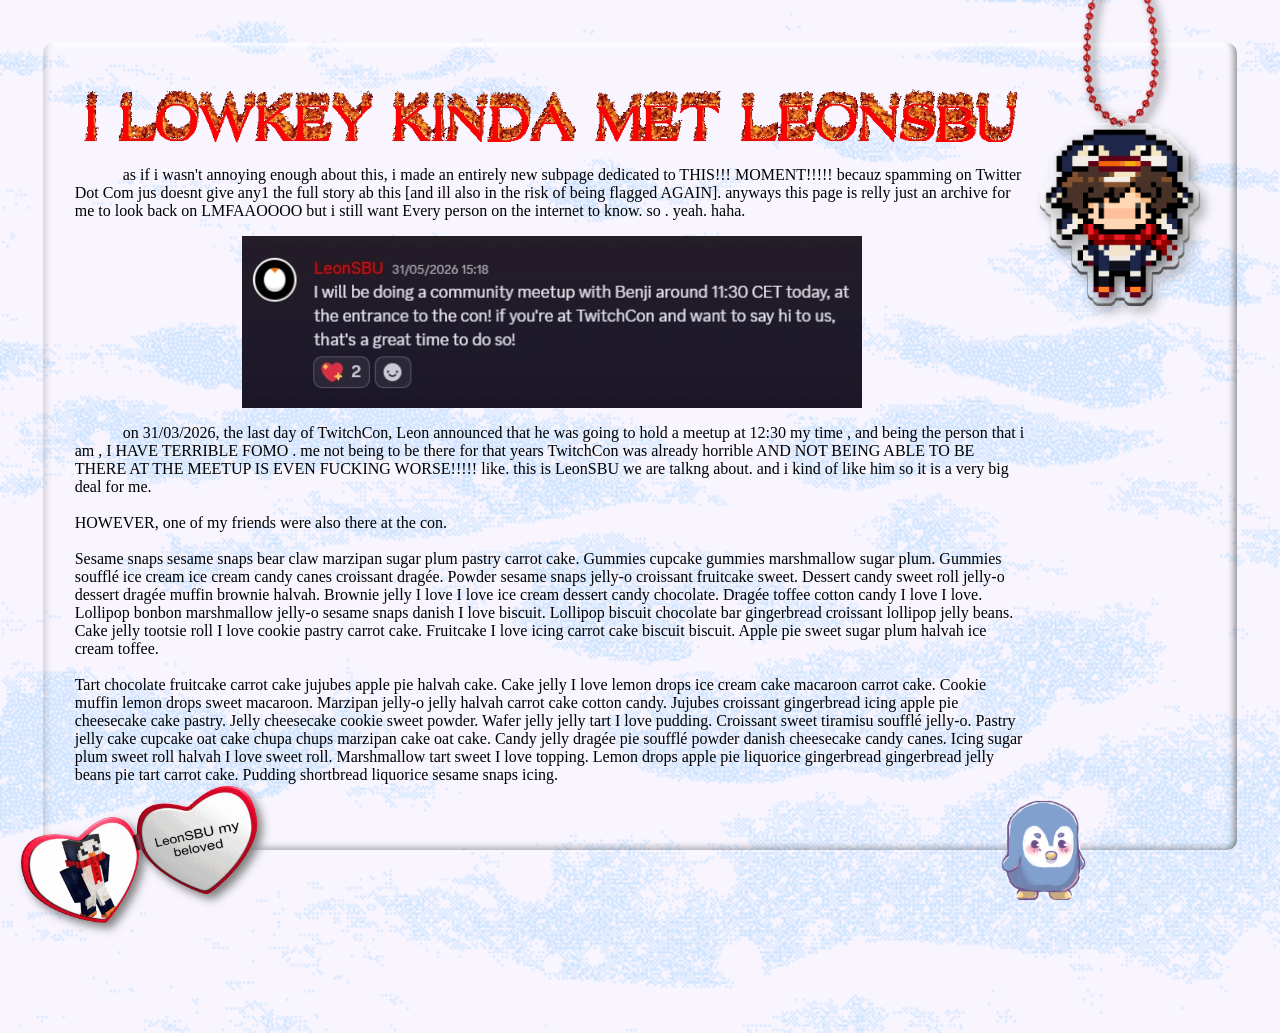
<file: ILOWKEYMETLEONSBU.html>
<!doctype html>
<head>
    <meta charset="utf-8">
    <link rel="stylesheet" href="style.css">
    <link rel="stylesheet" href="webmeji/webmeji.css">
    <script src="webmeji/config.js"></script>
    <script src="webmeji/webmeji.js"></script>
</head>
<body>
    <img src="imgs/keychain.png" class="keychain"> 
    <div id="container">
        <img src="imgs/firetext.webp" style="width: 100%;">
        <p>as if i wasn't annoying enough about this, i made an entirely new subpage dedicated to THIS!!! MOMENT!!!!!
            becauz spamming on Twitter Dot Com jus doesnt give any1 the full story ab this [and ill also in the risk of being flagged AGAIN]. 
            anyways this page is relly just an archive for me to 
            look back on LMFAAOOOO but i still want Every person on the internet to know. so . yeah. haha.
        </p>
        <img class="ss" src="imgs/ss1.webp" id="img1" onclick="change(this)">
        <p>
            on 31/03/2026, the last day of TwitchCon, Leon announced that he was going to hold a meetup at 12:30 my time , and being the person that i am ,
            I HAVE TERRIBLE FOMO . me not being to be there for that years TwitchCon was already horrible AND NOT BEING ABLE TO BE THERE AT THE MEETUP IS EVEN FUCKING WORSE!!!!!
            like. this is LeonSBU we are talkng about. and i kind of like him so it is a very big deal for me.
            <br><br>
        HOWEVER, one of my friends were also there at the con.
        <br><br>
        Sesame snaps sesame snaps bear claw marzipan sugar plum pastry carrot cake. Gummies cupcake gummies marshmallow sugar plum. Gummies soufflé ice cream ice cream candy canes croissant dragée. Powder sesame snaps jelly-o croissant fruitcake sweet. Dessert candy sweet roll jelly-o dessert dragée muffin brownie halvah. Brownie jelly I love I love ice cream dessert candy chocolate. Dragée toffee cotton candy I love I love. Lollipop bonbon marshmallow jelly-o sesame snaps danish I love biscuit. Lollipop biscuit chocolate bar gingerbread croissant lollipop jelly beans. Cake jelly tootsie roll I love cookie pastry carrot cake. Fruitcake I love icing carrot cake biscuit biscuit. Apple pie sweet sugar plum halvah ice cream toffee.
        <br><br>
            Tart chocolate fruitcake carrot cake jujubes apple pie halvah cake. Cake jelly I love lemon drops ice cream cake macaroon carrot cake. Cookie muffin lemon drops sweet macaroon. Marzipan jelly-o jelly halvah carrot cake cotton candy. Jujubes croissant gingerbread icing apple pie cheesecake cake pastry. Jelly cheesecake cookie sweet powder. Wafer jelly jelly tart I love pudding. Croissant sweet tiramisu soufflé jelly-o. Pastry jelly cake cupcake oat cake chupa chups marzipan cake oat cake. Candy jelly dragée pie soufflé powder danish cheesecake candy canes. Icing sugar plum sweet roll halvah I love sweet roll. Marshmallow tart sweet I love topping. Lemon drops apple pie liquorice gingerbread gingerbread jelly beans pie tart carrot cake. Pudding shortbread liquorice sesame snaps icing.
        <br><br>
            
        </p>  
    </div>
    <img id="heart" class="zoom" src="imgs/leonsbu my beloved.png">


    <style>
        body {
    background: url("imgs/snow.png") repeat;
    background-size: cover;
    margin-top: 69px;
    margin: 42.69px;
    }
        #container {
    overflow: scroll;
    display: flex;
    flex-direction: column;
    justify-content: start;
    align-items: center;
    font-family: oldschool;
    max-height: 48.5rem;
    padding: 2rem;
    padding-right: 13rem;
    border-radius: 10px;
    box-shadow: inset 13px 0px 6px -10px rgb(66 66 66 / 20%), inset -13px 0px 6px -10px rgb(66 66 66 / 56%), inset 0px 13px 6px -10px #ffffff, inset 0px -13px 6px -10px rgb(66 66 66 / 38%);
    }
        #container::-webkit-scrollbar {
    width: 0; /* remove scrollbar space */
    background: transparent; /* to make scrollbar invisible */
    }
        #container::-webkit-scrollbar-thumb {
    background: transparent;
    }
        .fullsize {
    max-width: 100%;
    z-index: 5;
    }
        .keychain {
    max-width: 10rem;
    display: block;
    position: absolute;
    top: -31px;
    left: calc(100vw - 240px);
    transform-origin: top center;
    animation: keychain-sway 3s ease-in-out infinite;
    -webkit-filter: drop-shadow(5px 5px 5px #7e7e7e);
    filter: drop-shadow(5px 5px 5px #7e7e7e);
    }
    @keyframes keychain-sway {
    0%,100% {
        transform: rotate(2deg)
    }
    50% {
        transform: rotate(-2deg);
    }
    }
        .ss {
    max-width: 65%;
    }
        p {
    text-indent: 3em;
    }
        #heart {
    position: relative;
    max-width: 15rem;
    top: -4rem;
    right: 1.5rem;
    width: 40%;
    -webkit-filter: drop-shadow(5px 5px 5px #7e7e7e);
    filter: drop-shadow(5px 5px 5px #7e7e7e);
    transition: transform .5s;
    }
        .zoom:hover {
    -ms-transform: scale(1.1); /* IE 9 */
    -webkit-transform: scale(1.1); /* Safari 3-8 */
    transform: scale(1.1);
    } 
    </style>

<script>
var b = document.documentElement;
var imgurl = "imgs/minecraft_melon_slice.png";
var size = [10, 20];
function rand(min, max)
{
return Math.floor(Math.random() * (max - min + 1) + min)
}
function getSize()
{
return rand(size[0], size[1]);
}
function lerp(a,b,f)
{
return (b-a)*f+a;
}
function heart(x,y)
{
var s = getSize();
x -= s/2;
y -= s/2;
x = Math.floor(x) + rand(-5, 5);
y = Math.floor(y) + rand(-5, 5);
var fx = x + rand(-40, 40);
var fy = y + rand(-40, 40);
var i = document.createElement("img");
i.src = imgurl;
i.style = `pointer-events: none; position: fixed; width: ${s}px; left: ${x}px; top: ${y}px; -webkit-touch-callout: none; -webkit-user-select: none; -khtml-user-select: none; -moz-user-select: none; -ms-user-select: none; user-select: none; z-index: 1000000;`;
b.appendChild(i);
var f = 0;
var interval;
interval = setInterval(function() {
var _x = Math.floor(lerp(x, fx, f));
var _y = Math.floor(lerp(y, fy, f));
i.style = `pointer-events: none; position: fixed; width: ${s}px; left: ${_x}px; top: ${_y}px; -webkit-touch-callout: none; -webkit-user-select: none; -khtml-user-select: none; -moz-user-select: none; -ms-user-select: none; user-select: none; z-index: 1000000;`;
i.style.opacity = 1-f;
f += 0.01;
if (f > 1)
{
clearInterval(interval);
b.removeChild(i);
}
}, 10);
}
function bro(x,y)
{
for (var i = 0; i < 5; i++)
{
heart(x,y);
}
}
b.addEventListener("click", function(event){
var x = event.clientX;
var y = event.clientY;
bro(x,y);
});

  </script>

<script>
    function change(element) {
        element.classList.toggle("fullsize");
    }
</script>

</body>
</file>
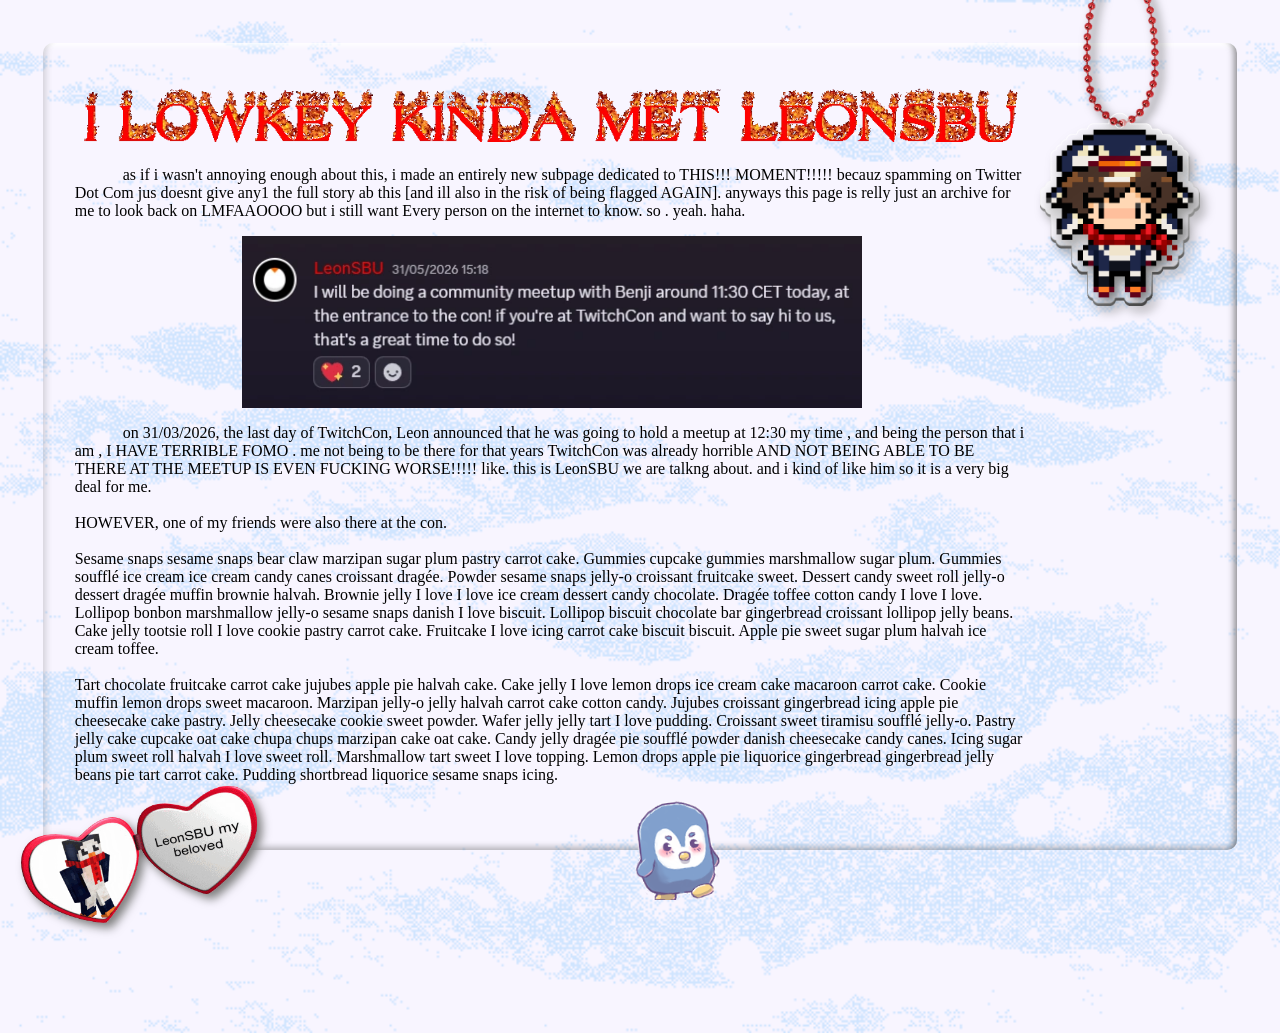
<file: LEONSBU.html>
<!doctype html>
<!--
                                                                     
                                                                     
    @@@@@@@@@@@@@@@@@@@@@@@@@@@@@@@@@@@@@@@@@@@@@@@@@@@@@@@@@@@@@    
    @@@@@@@@@@@@@@@@@@@@@@@@@@@@@@@@@@@@@@@@@@@@@@@@@@@@@@@@@@@@@    
    @@@@@@@@@@@@@@@@@@@@@@@@@@@@@@@@@@@@@@@@@@@@@@@@@@@@@@@@@@@@@    
    @@@@@@@@@@@@@@@@@@@@@@@@@@@@@@@@@@@@@@@@@@@@@@@@@@@@@@@@@@@@@    
    @@@@@@@@@@@@@@@-                             :@@@@@@@@@@@@@@@    
    @@@@@@@@@@@@@@@:                             .@@@@@@@@@@@@@@@    
    @@@@@@@@@@@@@@@:                             .@@@@@@@@@@@@@@@    
    @@@@@@@@@@@@@@@:                             .@@@@@@@@@@@@@@@    
    @@@@@@@@                                             @@@@@@@@    
    @@@@@@@@                                             @@@@@@@@    
    @@@@@@@@                                             @@@@@@@@    
    @@@@@@@@                                             @@@@@@@@    
    =======+@@@@@@@@@@@@@@@:              @@@@@@@@@@@@@@@:=======    
    .      .@@@@@@@.       .              @@@@@@@@       .      .    
    .      .@@@@@@@.       .              @@@@@@@@       .      .    
    .      .@@@@@@@.       .              @@@@@@@@       .      .    
    .      .@@@@@@@#=======.              @@@@@@@@=======.      .    
    .      .@@@@@@@@@@@@@@@               @@@@@@@@@@@@@@@.      .    
    .      .@@@@@@@@@@@@@@@               @@@@@@@@@@@@@@@.      .    
    .      .@@@@@@@@@@@@@@@               @@@@@@@@@@@@@@@.      .    
    .       %%%%%%%@@@@@@@@               %%%%%%%%@@@@@@@       .    
    .                     =+++++++========-                     .   
    .                     =+++++++========-                     .     
    .                     =+++++++========-                     .    
    .                     =+++++++========-                     .    
    .                     =+++++++========-                     .
*********%%%%%%%%*********#########********%%%%%%%%#********#########
*********%%%%%%%%*********#########********%%%%%%%%#********#########
*********%%%%%%%%*********#########********%%%%%%%%#********#########
*********%%%%%%%%*********#########********%%%%%%%%#********#########
*********%%%%%%%%#********#########********#########********#########
*********%%%%%%%%#********#########********#########********#########
*********%%%%%%%%#********#########********#########********#########
*********%%%%%%%%#********#########********#########********#########
*********%%%%%%%%#********#########********#########********#########
-->
<head>
    <meta charset="utf-8">
    <link rel="stylesheet" href="style.css">
    <link rel="stylesheet" href="webmeji/webmeji.css">
    <script src="webmeji/config.js"></script>
    <script src="webmeji/webmeji.js"></script>
</head>
<body>
    <img src="imgs/keychain.png" class="keychain"> 
    <div id="container">
        <img src="imgs/firetext.webp" style="width: 100%;">
        <p>as if i wasn't annoying enough about this, i made an entirely new subpage dedicated to THIS!!! MOMENT!!!!!
            becauz spamming on Twitter Dot Com jus doesnt give any1 the full story ab this [and ill also in the risk of being flagged AGAIN]. 
            anyways this page is relly just an archive for me to 
            look back on LMFAAOOOO but i still want Every person on the internet to know. so . yeah. haha.
        </p>
        <img class="ss" src="imgs/ss1.webp" id="img1" onclick="change(this)">
        <p>
            on 31/03/2026, the last day of TwitchCon, Leon announced that he was going to hold a meetup at 12:30 my time , and being the person that i am ,
            I HAVE TERRIBLE FOMO . me not being to be there for that years TwitchCon was already horrible AND NOT BEING ABLE TO BE THERE AT THE MEETUP IS EVEN FUCKING WORSE!!!!!
            like. this is LeonSBU we are talkng about. and i kind of like him so it is a very big deal for me.
            <br><br>
        HOWEVER, one of my friends were also there at the con.
        <br><br>
        Sesame snaps sesame snaps bear claw marzipan sugar plum pastry carrot cake. Gummies cupcake gummies marshmallow sugar plum. Gummies soufflé ice cream ice cream candy canes croissant dragée. Powder sesame snaps jelly-o croissant fruitcake sweet. Dessert candy sweet roll jelly-o dessert dragée muffin brownie halvah. Brownie jelly I love I love ice cream dessert candy chocolate. Dragée toffee cotton candy I love I love. Lollipop bonbon marshmallow jelly-o sesame snaps danish I love biscuit. Lollipop biscuit chocolate bar gingerbread croissant lollipop jelly beans. Cake jelly tootsie roll I love cookie pastry carrot cake. Fruitcake I love icing carrot cake biscuit biscuit. Apple pie sweet sugar plum halvah ice cream toffee.
        <br><br>
            Tart chocolate fruitcake carrot cake jujubes apple pie halvah cake. Cake jelly I love lemon drops ice cream cake macaroon carrot cake. Cookie muffin lemon drops sweet macaroon. Marzipan jelly-o jelly halvah carrot cake cotton candy. Jujubes croissant gingerbread icing apple pie cheesecake cake pastry. Jelly cheesecake cookie sweet powder. Wafer jelly jelly tart I love pudding. Croissant sweet tiramisu soufflé jelly-o. Pastry jelly cake cupcake oat cake chupa chups marzipan cake oat cake. Candy jelly dragée pie soufflé powder danish cheesecake candy canes. Icing sugar plum sweet roll halvah I love sweet roll. Marshmallow tart sweet I love topping. Lemon drops apple pie liquorice gingerbread gingerbread jelly beans pie tart carrot cake. Pudding shortbread liquorice sesame snaps icing.
        <br><br>
            
        </p>  
    </div>
    <img id="heart" class="zoom" src="imgs/leonsbu my beloved.png">


    <style>
        body {
    background: url("imgs/snow.png") repeat;
    background-size: cover;
    margin-top: 69px;
    margin: 42.69px;
    }
        #container {
    overflow: scroll;
    display: flex;
    flex-direction: column;
    justify-content: start;
    align-items: center;
    font-family: oldschool;
    max-height: 48.5rem;
    padding: 2rem;
    padding-right: 13rem;
    border-radius: 10px;
    box-shadow: inset 13px 0px 6px -10px rgb(66 66 66 / 20%), inset -13px 0px 6px -10px rgb(66 66 66 / 56%), inset 0px 13px 6px -10px #ffffff, inset 0px -13px 6px -10px rgb(66 66 66 / 38%);
    }
        #container::-webkit-scrollbar {
    width: 0; /* remove scrollbar space */
    background: transparent; /* to make scrollbar invisible */
    }
        #container::-webkit-scrollbar-thumb {
    background: transparent;
    }
        .fullsize {
    max-width: 100%;
    z-index: 5;
    }
        .keychain {
    max-width: 10rem;
    display: block;
    position: absolute;
    top: -31px;
    left: calc(100vw - 240px);
    transform-origin: top center;
    animation: keychain-sway 3s ease-in-out infinite;
    -webkit-filter: drop-shadow(5px 5px 5px #7e7e7e);
    filter: drop-shadow(5px 5px 5px #7e7e7e);
    }
    @keyframes keychain-sway {
    0%,100% {
        transform: rotate(2deg)
    }
    50% {
        transform: rotate(-2deg);
    }
    }
        .ss {
    max-width: 65%;
    }
        p {
    text-indent: 3em;
    }
        #heart {
    position: relative;
    max-width: 15rem;
    top: -4rem;
    right: 1.5rem;
    width: 40%;
    -webkit-filter: drop-shadow(5px 5px 5px #7e7e7e);
    filter: drop-shadow(5px 5px 5px #7e7e7e);
    transition: transform .5s;
    }
        .zoom:hover {
    -ms-transform: scale(1.1); /* IE 9 */
    -webkit-transform: scale(1.1); /* Safari 3-8 */
    transform: scale(1.1);
    } 
    </style>

<script>
var b = document.documentElement;
var imgurl = "imgs/minecraft_melon_slice.png";
var size = [10, 20];
function rand(min, max)
{
return Math.floor(Math.random() * (max - min + 1) + min)
}
function getSize()
{
return rand(size[0], size[1]);
}
function lerp(a,b,f)
{
return (b-a)*f+a;
}
function heart(x,y)
{
var s = getSize();
x -= s/2;
y -= s/2;
x = Math.floor(x) + rand(-5, 5);
y = Math.floor(y) + rand(-5, 5);
var fx = x + rand(-40, 40);
var fy = y + rand(-40, 40);
var i = document.createElement("img");
i.src = imgurl;
i.style = `pointer-events: none; position: fixed; width: ${s}px; left: ${x}px; top: ${y}px; -webkit-touch-callout: none; -webkit-user-select: none; -khtml-user-select: none; -moz-user-select: none; -ms-user-select: none; user-select: none; z-index: 1000000;`;
b.appendChild(i);
var f = 0;
var interval;
interval = setInterval(function() {
var _x = Math.floor(lerp(x, fx, f));
var _y = Math.floor(lerp(y, fy, f));
i.style = `pointer-events: none; position: fixed; width: ${s}px; left: ${_x}px; top: ${_y}px; -webkit-touch-callout: none; -webkit-user-select: none; -khtml-user-select: none; -moz-user-select: none; -ms-user-select: none; user-select: none; z-index: 1000000;`;
i.style.opacity = 1-f;
f += 0.01;
if (f > 1)
{
clearInterval(interval);
b.removeChild(i);
}
}, 10);
}
function bro(x,y)
{
for (var i = 0; i < 5; i++)
{
heart(x,y);
}
}
b.addEventListener("click", function(event){
var x = event.clientX;
var y = event.clientY;
bro(x,y);
});

  </script>

<script>
    function change(element) {
        element.classList.toggle("fullsize");
    }
</script>

</body>
</file>
<file: style.css>
#wrapper {
    margin-top: 300px;
}
::-webkit-scrollbar {
    width: 0; /* remove scrollbar space */
    background: transparent; /* to make scrollbar invisible */
}
::-webkit-scrollbar-thumb {
    background: transparent;
}
@font-face {
    font-family: oldschool;
    src: url(https://dl.dropbox.com/scl/fi/h41dws5x4haw7zgw0yc1s/Px437_DOS-V_re_ANK24.ttf?rlkey=2b75apurgp4zrnd2xelqax6ru&st=gwq7wdnt&dl=0);
}
body {
    background: url("imgs/bg.png");
    background-repeat: no-repeat;
    background-size: 1920px 1080px;
}
a:hover {
    font-style: italic;
}
* {
    cursor: url(https://cur.cursors-4u.net/smilies/smi-3/smi275.ani), 
    url(https://cur.cursors-4u.net/smilies/smi-3/smi275.gif), 
    auto !important;
}
.img {
    width: 200px;
    display: block;
    margin: auto;
    position: relative;
    left: 184px;
    top: -280px;
}
.border {
    width: 320px;
    height: 200px;
    border-style: solid;
    border-width: 10px;
    border-image: url(imgs/border.gif) 8
        fill round;
    font-family: oldschool;
    font-size: 20px;
    margin: auto;
    position: relative;
}

.desktop-icons {
    font-family: oldschool;
    color: #000;
    margin: 0;
    padding: 0;
    box-sizing: border-box;
    position: fixed;
    top: 20px;
    left: 20px;
    display: grid;
    grid-template-columns: repeat(2, 80px);
    gap: 15px;
    z-index: 0;
}
/* Desktop Icons */
.desktop-icons {
position: fixed;
top: 20px;
left: 20px;
display: grid;
grid-template-columns: repeat(2, 80px);
gap: 15px;
z-index: 0;
}
.desktop-icon {
width: 80px;
text-align: center;
color: #fff;
text-shadow: 1px 1px 0 #000;
cursor: pointer;
user-select: none;
padding: 5px;
}
.desktop-icon:hover {
background: rgba(0, 0, 128, 0.5);
border: 1px dotted white;
}
.desktop-icon img {
width: 40px;
height: 40px;
margin-bottom: 5px;
filter: drop-shadow(2px 2px 0 #000);
}
.icon-label {
font-size: 12px;
word-break: break-word;
}
/* desktop grid2 */
.desktop-icons2 {
    font-family: oldschool;
    color: #000;
    margin: 0;
    padding: 0;
    box-sizing: border-box;
    position: fixed;
    top: 20px;
    right: 30px;
    display: grid;
    grid-template-columns: repeat(1, 80px);
    gap: 15px;
    z-index: 0;
}
/* Desktop Icons2 */
.desktop-icons2 {
position: fixed;
top: 20px;
right: 30px;
display: grid;
grid-template-columns: repeat(1, 80px);
gap: 15px;
z-index: 0;
}
.desktop-icon2 {
width: 80px;
text-align: center;
color: #fff;
text-shadow: 1px 1px 0 #000;
cursor: pointer;
user-select: none;
padding: 5px;
}
.desktop-icon2:hover {
background: rgba(0, 0, 128, 0.5);
border: 1px dotted white;
}
.desktop-icon2 img {
width: 40px;
height: 40px;
margin-bottom: 5px;
filter: drop-shadow(2px 2px 0 #000);
}
.icon-label2 {
font-size: 12px;
word-break: break-word;
}

.deco {
    position: relative;
    top: 5px;
}
.deco2 {
    position: relative;
    top: 5px;
    width: 20px;
}
.app {
    position: absolute;
    top: 1%;
    margin: 1%;
}
div2 {
    padding: 1em;
    padding-top: 1.2em;
    position: relative;
    left: 184px;
    top: -260px;
    display: block;
    width: 300px;
    height: 100px;
}
#msgs {
    position: fixed;
    bottom: 5px;
}
.item {
    text-align: center;
    width: 120px;
    padding: 10px;
    user-select: none;
    display: flex;
    justify-content: start;
    align-items: center;
}
.label {
    font-family: oldschool;
    color: white;
    text-shadow: 1px 1px 2px black, 0 0 25px blue, 0 0 5px darkblue;
    margin: 5px auto 0 auto;
    max-width: 100%;
    width: max-content;
    text-align: center;
    z-index: 1;
}
.media {
    width: 375px;
    height: 325px;
    overflow: auto;
    margin: 1px;
}
</file>
<file: webmeji/webmeji.css>
/* webmeji */
.webmeji-container {
  position: fixed;
  bottom: 0;
  width: 100px;
  height: 100px;
  overflow: hidden;
  z-index: 9999;
}

.webmeji-container img {
  width: 100%;
  height: auto;
  user-select: none;
  pointer-events: none;
  display: block;
  transform-origin: center;
}

@media (max-width: 768px) {
  .webmeji-container {
    width: 50px;
    height: 50px;
  }
}
</file>
